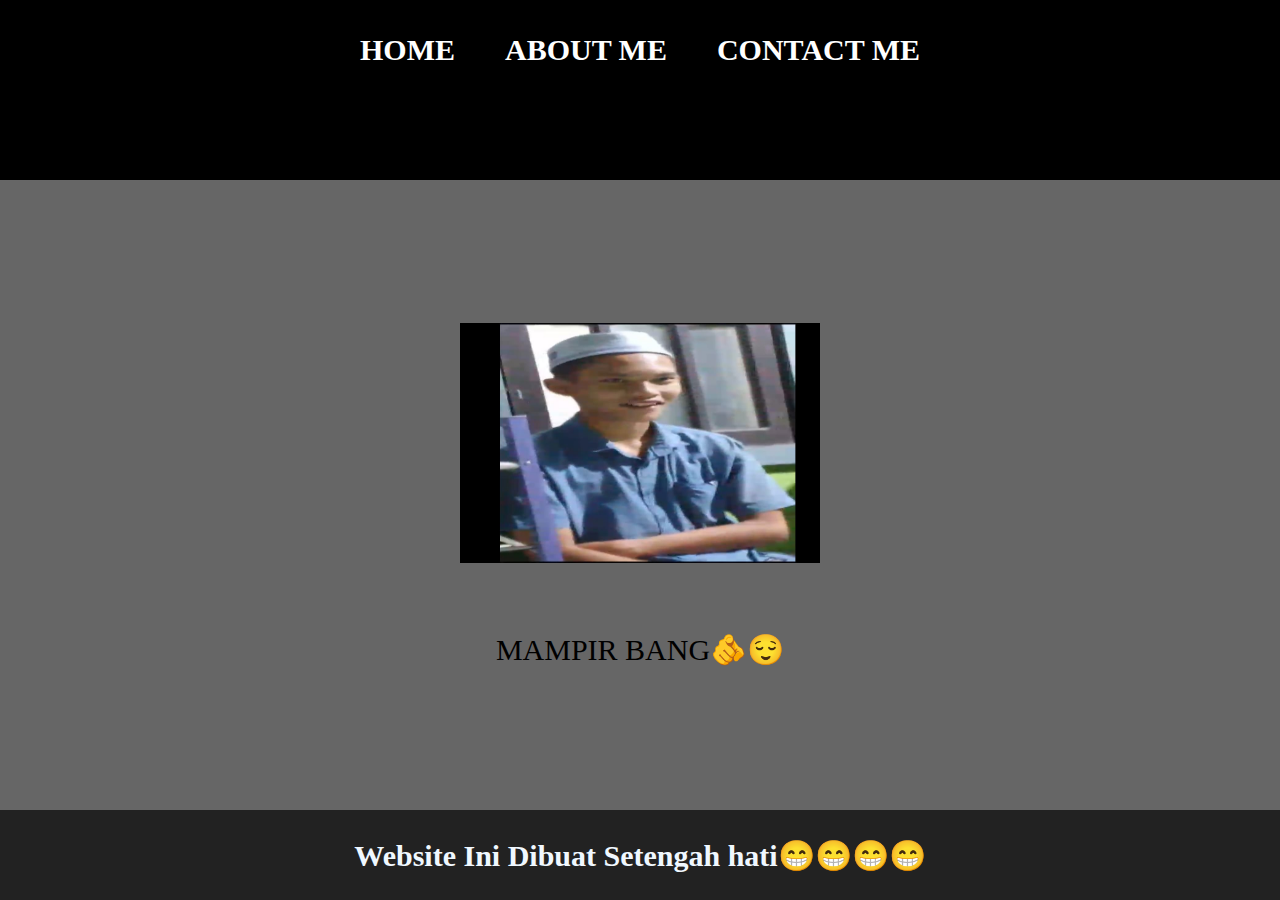
<file: index.html>
<html>
 <head>
  <title>WEB AGUS</title>
  <link rel="stylesheet" href="style.css" />
 </head>
  <body>
   <div class="container">
   <!-- NAVIGATION BAR -->
    <div class="container-navbar">
     <ul class="ul-navbar">
        <li class="li-navbar">
         <a href="#" class="a-navbar">HOME</a>
        </li> 
        <li class="li-navbar">
          <a href="about.html" class="a-navbar">ABOUT ME</a>
        </li> 
        <li class="li-navbar">
         <a href="contact.html" class="a-navbar">CONTACT ME</a>
        </li>  
     </ul>
    </div>
   <!-- NAVIGATION BAR END -->

   <!-- CONTENT 1 -->
    <div class="container-content">
      <a href="https://www.tiktok.com/@zct_mrv" 
      class="a-content">
         <img src="latarhome.jpg" class="img-content"  />
         <p>MAMPIR BANG🫵😌</p>
      </a>
    </div>
   <!-- CONTENT 1 END -->

   <!-- FOOTER -->
    <div class="container-footer">
     <h1 class="h1-footer">Website Ini Dibuat Setengah hati😁😁😁😁 </h1>
    </div>
   <!-- FOOTER END -->
    </div>
  </body>
</html>
</file>
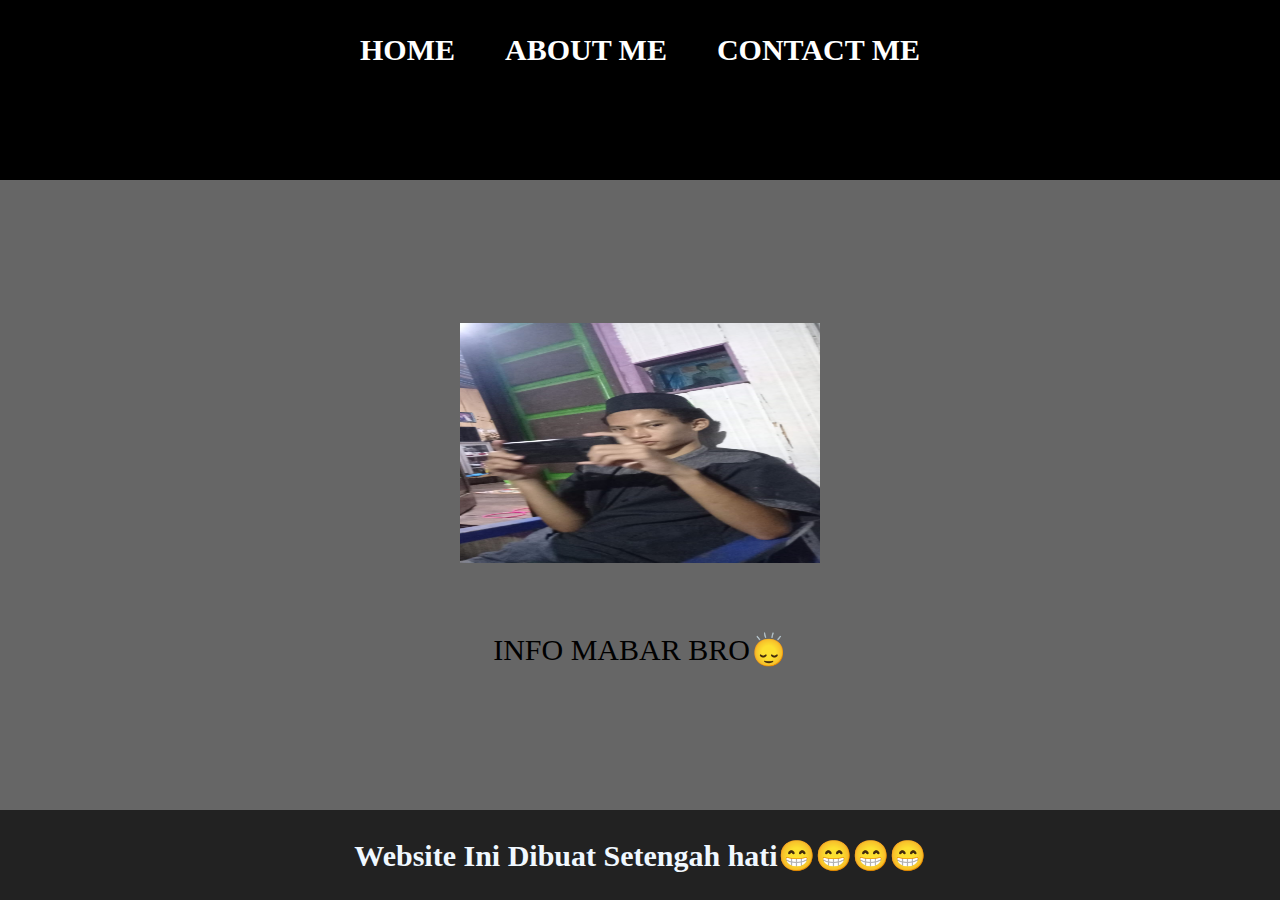
<file: about.html>
<html>
 <head>
  <title>TENTANG AGUS</title>
  <link rel="stylesheet" href="style.css" />
 </head>
  <body>
   <div class="container">
   <!-- NAVIGATION BAR -->
    <div class="container-navbar">
     <ul class="ul-navbar">
        <li class="li-navbar">
         <a href="index.html" class="a-navbar">HOME</a>
        </li> 
        <li class="li-navbar">
          <a href="about.html" class="a-navbar">ABOUT ME</a>
        </li> 
        <li class="li-navbar">
         <a href="contact.html" class="a-navbar">CONTACT ME</a>
        </li>  
     </ul>
    </div>
   <!-- NAVIGATION BAR END -->

   <!-- CONTENT 1 -->
    <div class="container-content">
      <a href="https://www.tiktok.com/@zct_mrv" 
      class="a-content">
         <img src="aboutme.jpg" class="img-content"  />
         <p>INFO MABAR BRO🙂‍↕️</p>
      </a>
    </div>
   <!-- CONTENT 1 END -->

   <!-- FOOTER -->
    <div class="container-footer">
     <h1 class="h1-footer">Website Ini Dibuat Setengah hati😁😁😁😁 </h1>
    </div>
   <!-- FOOTER END -->
    </div>
  </body>
</html>
</file>
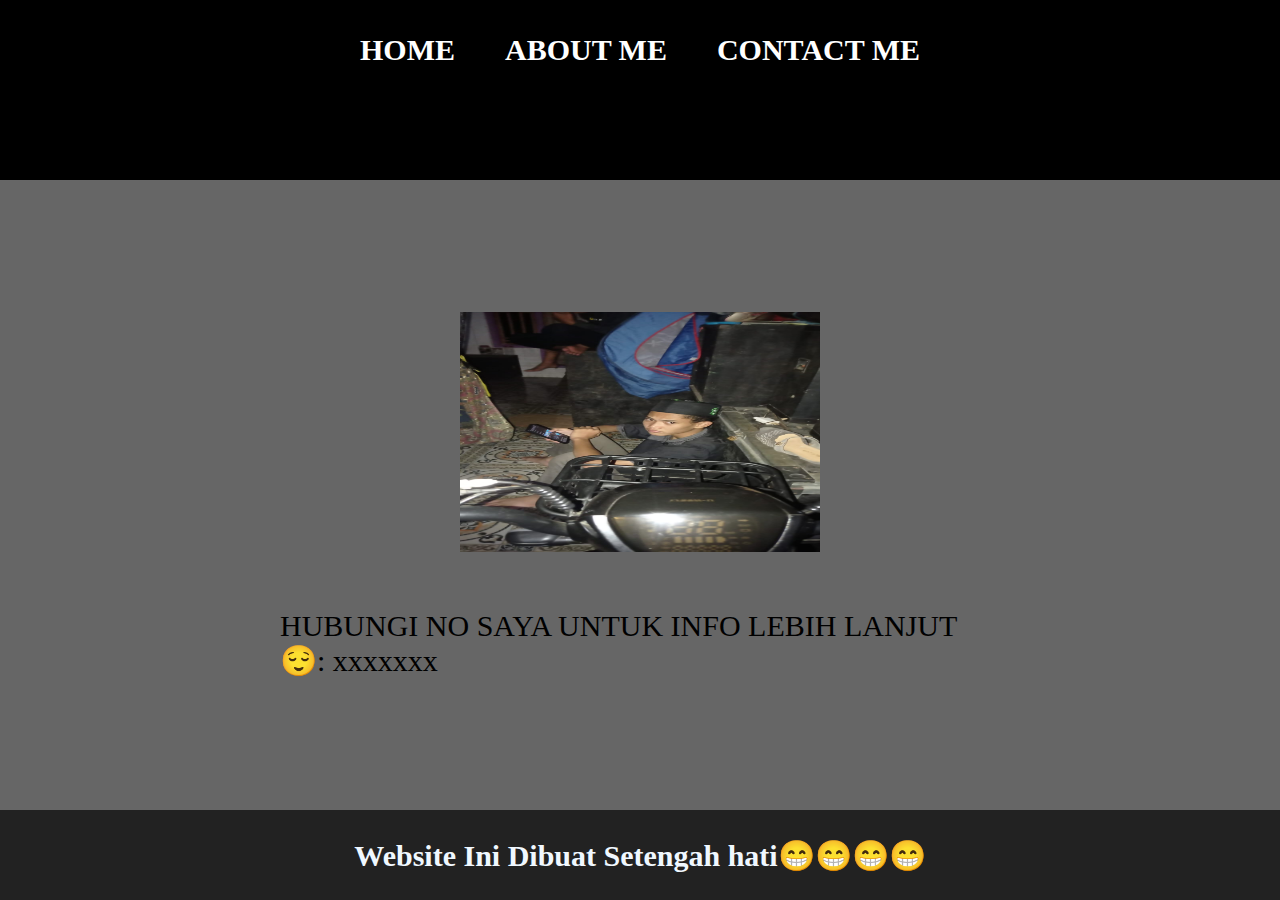
<file: contact.html>
<html>
 <head>
  <title>CONTACT AGUS</title>
  <link rel="stylesheet" href="style.css" />
 </head>
  <body>
   <div class="container">
   <!-- NAVIGATION BAR -->
    <div class="container-navbar">
     <ul class="ul-navbar">
        <li class="li-navbar">
         <a href="index.html" class="a-navbar">HOME</a>
        </li> 
        <li class="li-navbar">
          <a href="about.html" class="a-navbar">ABOUT ME</a>
        </li> 
        <li class="li-navbar">
         <a href="contact.html" class="a-navbar">CONTACT ME</a>
        </li>  
     </ul>
    </div>
   <!-- NAVIGATION BAR END -->

   <!-- CONTENT 1 -->
    <div class="container-content">
      <a href="https://www.tiktok.com/@zct_mrv" 
      class="a-content">
         <img src="contactme.jpg" class="img-content"  />
         <p>HUBUNGI NO SAYA UNTUK INFO LEBIH LANJUT😌: xxxxxxx</p>
      </a>
    </div>
   <!-- CONTENT 1 END -->

   <!-- FOOTER -->
    <div class="container-footer">
     <h1 class="h1-footer">Website Ini Dibuat Setengah hati😁😁😁😁 </h1>
    </div>
   <!-- FOOTER END -->
    </div>
  </body>
</html>
</file>
<file: style.css>
*,
html {
    margin: 0;
    padding: 0;
}

.container {}

.container-navbar {
  background-color: black; 
  width: 100%; 
  height: 20vh;
}

.ul-navbar {
display: flex;
height: 100px;
justify-content: center;
align-items: center;
}

.li-navbar {
list-style-type: none;
padding: 20px;
margin: 5px;
color: white;
font-size: 30px;
}

.li-navbar:hover {
  background-color: blueviolet;
  transition: .5s ease-in-out;
  transition-delay: .3s;
  border-radius: 10px;
}

.a-navbar {
  color: white;
  text-decoration: none;
  font-weight: 800;
}

.container-content {
  background-color: #666;
  display: flex;
  justify-content: center;
  align-items: center;
  height: 70vh;
}

.a-content {
  color: black;
  font-size: 30px;
  text-decoration: none;
  width: 720px;
  height: 480px;
  display: flex;
  flex-direction: column;
  justify-content: space-evenly;
  align-items: center;
}

.img-content {
  width: 50%;
  height: 50%;
}

.container-footer {
  height: 10vh;
background-color: #222;
display: flex;
justify-content: center;
align-items: center;
}

.h1-footer {
font-size: 30px;
color: aliceblue;
}
</file>
